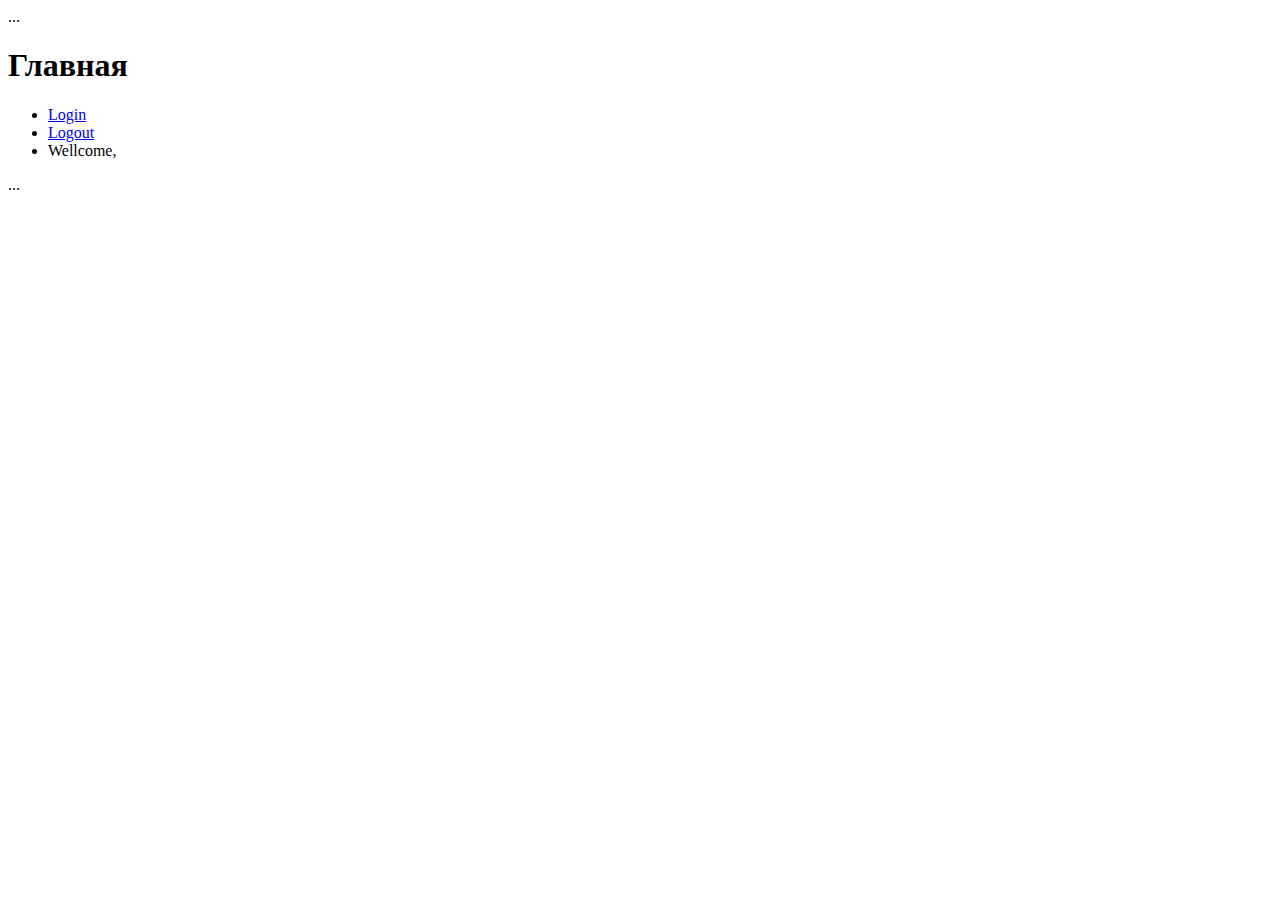
<file: src/main/resources/templates/index.html>
<!DOCTYPE html>
<html lang="en">
<head>
    <meta charset="UTF-8">
    <title>Title</title>
    <link rel="stylesheet" type="text/css" th:href="@{/css/index.css}"/>
    <link rel="stylesheet" type="text/css" th:href="@{/css/header.css}"/>
    <link rel="stylesheet" type="text/css" th:href="@{/css/footer.css}"/>
</head>
<body>
<div th:replace="/header::header">...</div>
<h1>Главная</h1>
<ul>
    <li sec:authorize="isAnonymous()"><a class="nav-link" href="/login">Login</a></li>
    <li sec:authorize="isAuthenticated()"><a class="nav-link" href="/logout">Logout</a></li>
    <li sec:authorize="isAuthenticated()">Wellcome, <span sec:authentication="principal.username"></span></li>
</ul>
<footer th:replace="/footer::footer">...</footer>
</body>
</html>
</file>
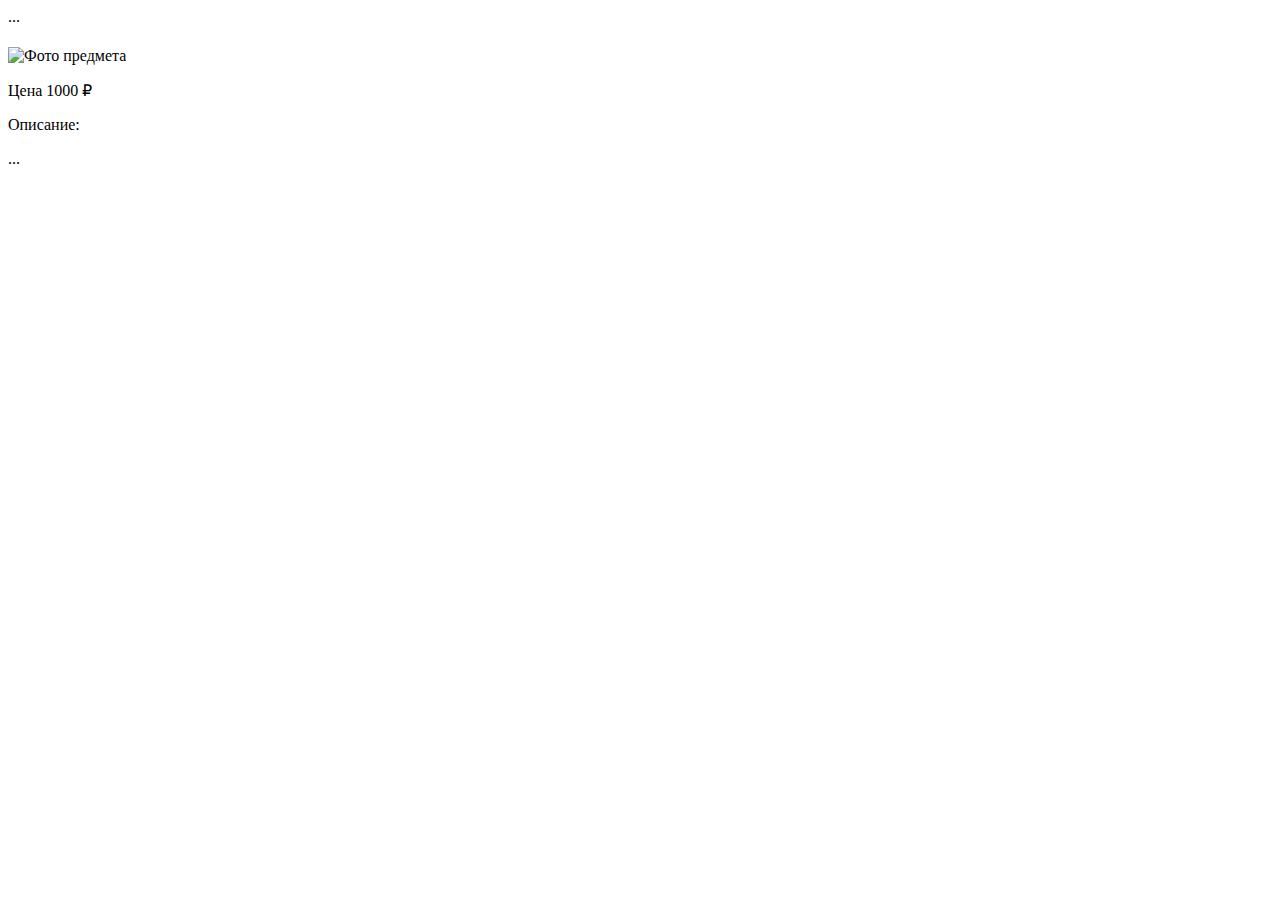
<file: src/main/resources/templates/item.html>
<!DOCTYPE html>
<html lang="en">
<head>
    <meta charset="UTF-8">
    <link rel="stylesheet" type="text/css" th:href="@{/css/item.css}"/>
    <link rel="stylesheet" type="text/css" th:href="@{/css/header.css}"/>
    <link rel="stylesheet" type="text/css" th:href="@{/css/footer.css}"/>
    <title th:text="${item.getName()}">Title</title>
</head>
<body>
<div th:replace="/header::header">...</div>
<div class="name">
    <h1 th:text="${item.getName()}"></h1>
</div>
<div class="center">
    <div class="center-right_column">
        <img th:src="@{'/image/'+${item.getImageUrl()}}" alt="Фото предмета">
    </div>
    <div class="center-left_column">
        <div class="center-left_column-content">
            <p>Цена 1000 ₽</p>
        </div>
    </div>
</div>
<div class="description">
    <p class="description-header">Описание:</p>
    <p class="description-content" th:text="${item.getDescription()}"></p>
</div>
<footer th:replace="/footer::footer">...</footer>
</body>
</html>
</file>
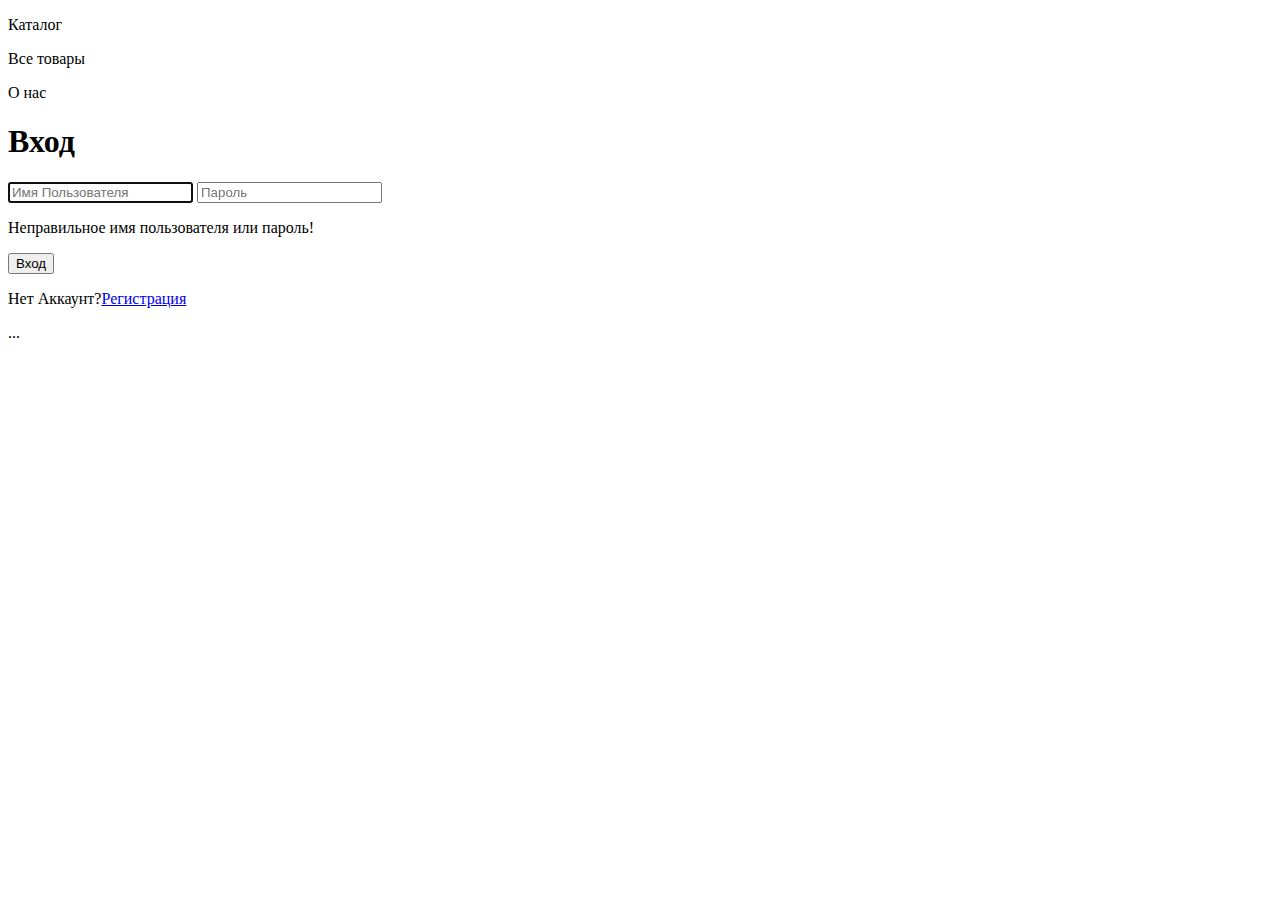
<file: src/main/resources/templates/login.html>
<!DOCTYPE html>
<html lang="en">
<head>
    <meta name="_csrf" th:content="${_csrf.token}"/>
    <meta name="_csrf_header" th:content="${_csrf.headerName}"/>
    <link rel="stylesheet" type="text/css" th:href="@{/css/login.css}"/>
    <link rel="stylesheet" type="text/css" th:href="@{/css/header.css}"/>
    <link rel="stylesheet" type="text/css" th:href="@{/css/footer.css}"/>
    <meta charset="UTF-8">
    <title>Вход</title>
</head>
<body>
<div th:fragment="header" class="header">
    <div class="header-left">
        <p>Каталог</p>
        <p class="header-left-text">Все товары</p>
        <p class="header-left-text">О нас</p>
    </div>
</div>
<form class="form-signin" method="post" action="/login">
    <h1 class="form-signin-heading">Вход</h1>
    <input type="text" id="username" name="username" class="form-control" placeholder="Имя Пользователя" required="" autofocus="">
    <input type="password" id="password" name="password" class="form-control" placeholder="Пароль" required="">
    <input type="hidden" th:name="${_csrf.parameterName}" th:value="${_csrf.token}" />
    <p th:if="${param.keySet().contains('error')}" class="form-signin-error_message">Неправильное имя пользователя или пароль!</p>
    <button class="btn btn-lg btn-primary btn-block" type="submit">Вход</button>
    <p>Нет Аккаунт?<a href="/registration">Регистрация</a></p>
</form>
<div th:insert="footer.html">...</div>
</body>
</html>
</file>
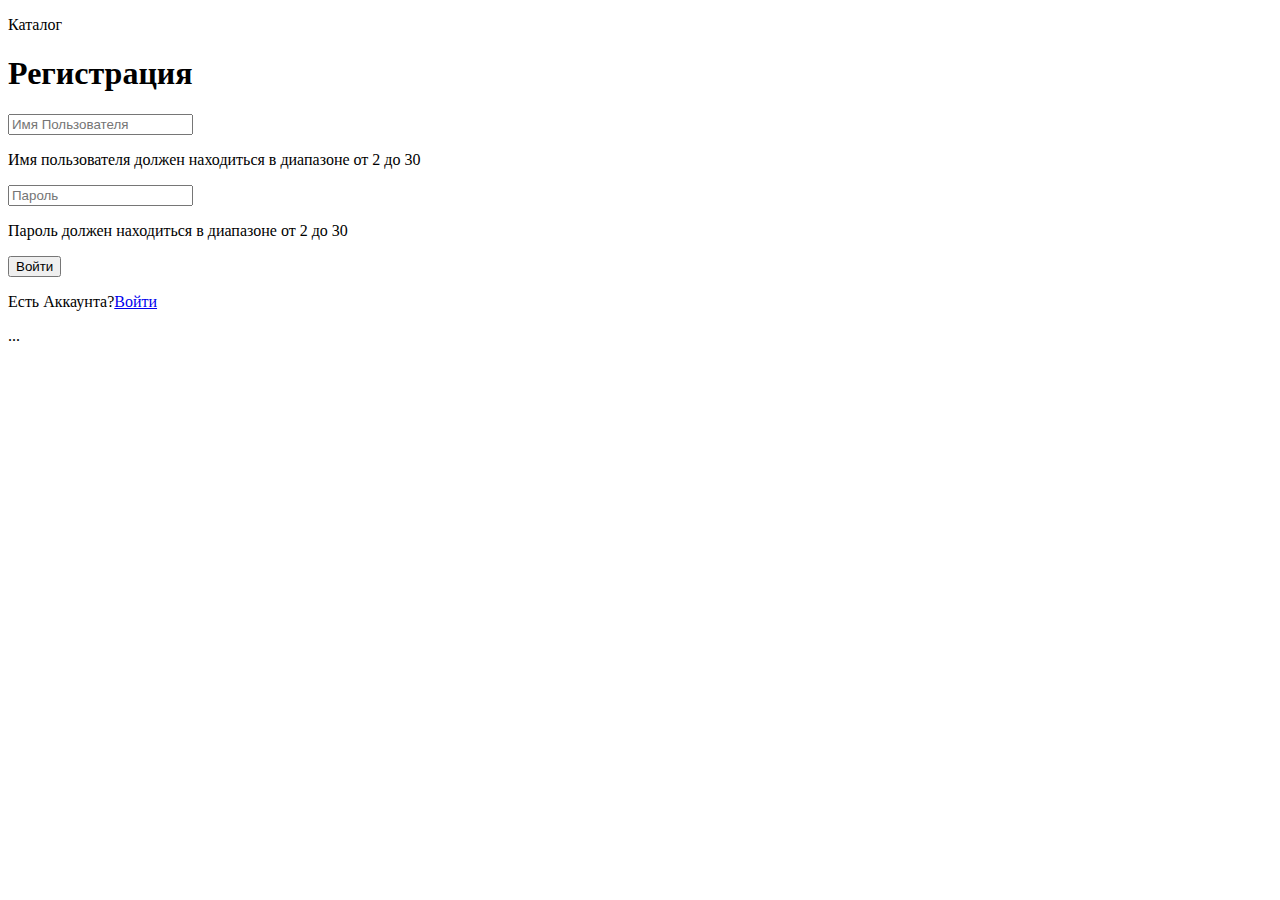
<file: src/main/resources/templates/registration.html>
<!DOCTYPE html>
<html lang="en">
<head>
    <link rel="stylesheet" type="text/css" th:href="@{/css/registration.css}"/>
    <link rel="stylesheet" type="text/css" th:href="@{/css/header.css}"/>
    <link rel="stylesheet" type="text/css" th:href="@{/css/footer.css}"/>
    <meta charset="UTF-8">
    <title>Регистрация</title>
</head>
<body>
<div th:fragment="header" class="header">
    <div class="header-left">
        <p>Каталог</p>
    </div>
</div>
<form class="form-signin" method="post" th:action="@{/registration}" th:object="${userForm}">
    <h1 class="form-signin-heading">Регистрация</h1>
    <input th:style="${#fields.hasErrors('username') ? 'border-color:red' : 'border-color:black'}" type="text" th:field="*{username}" placeholder="Имя Пользователя" >
    <p class="error" th:if="${#fields.hasErrors('username')}">Имя пользователя должен находиться в диапазоне от 2 до 30</p>
    <input th:style="${#fields.hasErrors('password') ? 'border-color:red' : 'border-color:black'}" type="password" th:field="*{password}" placeholder="Пароль">
    <p class="error" th:if="${#fields.hasErrors('password')}">Пароль должен находиться в диапазоне от 2 до 30</p>
    <input type="hidden" id="csrf" th:name="${_csrf.parameterName}" th:value="${_csrf.token}" />
    <button class="btn btn-lg btn-primary btn-block" type="submit">Войти</button>
    <p>Есть Аккаунта?<a href="/login">Войти</a></p>
</form>
<div th:insert="footer.html">...</div>
</body>
</html>
</file>
